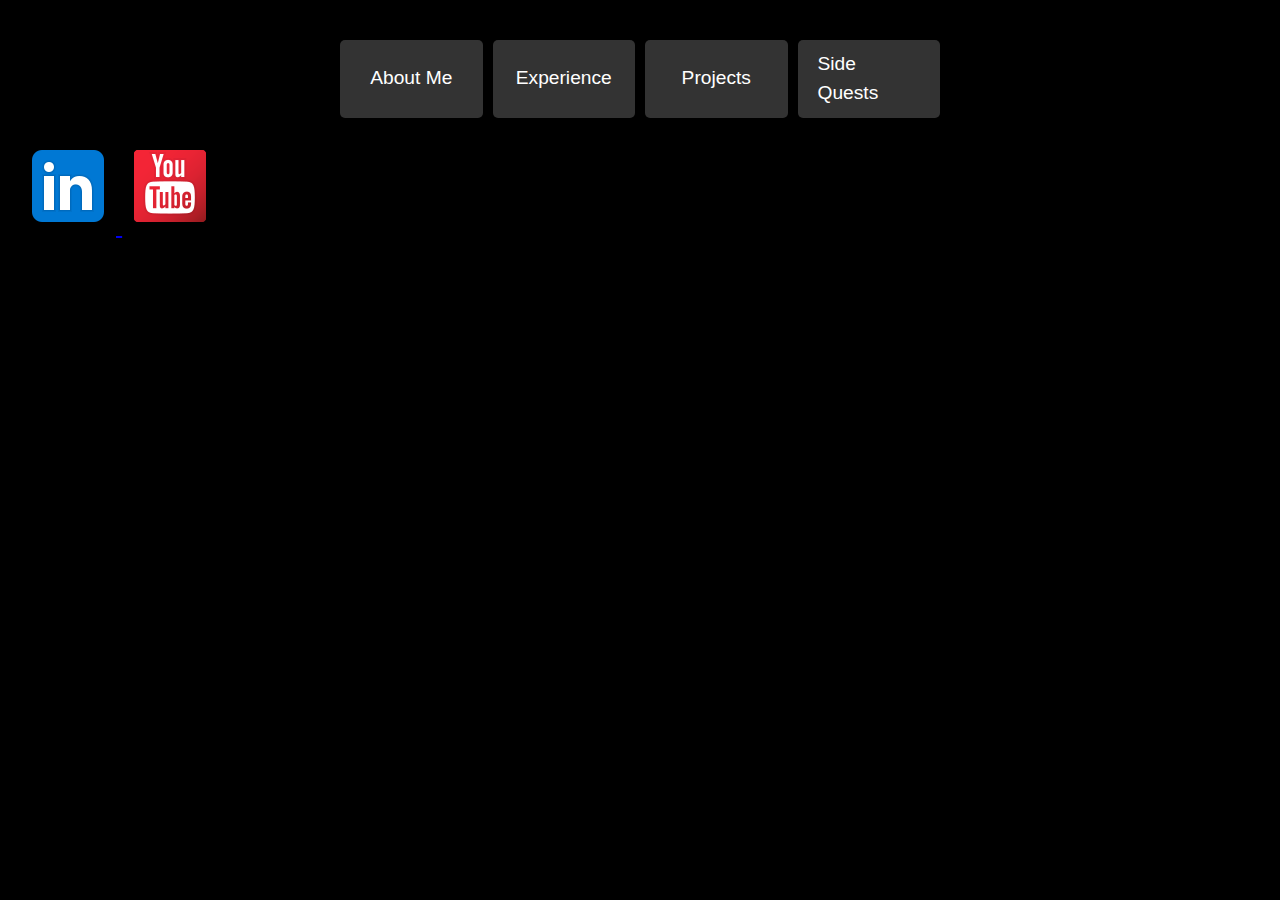
<file: index.html>
<!DOCTYPE html>
<html lang="en">
<head>
    <meta charset="UTF-8">
    <meta name="viewport" content="width=device-width, initial-scale=1.0">
    <title>My Portfolio</title>
    <link rel="icon" href="favicon.png" type="image/png">
    <link rel="stylesheet" href="style.css">
    <style>
        /* Basic styling for tabs */
        nav {
            display: grid;
            grid-template-columns: repeat(4, 1fr); /* 4 equal columns for desktop */
            gap: 10px;
            margin: 20px auto; /* Center the nav */
            width: fit-content; /* Makes sure it only takes up as much space as needed */
            justify-content: center; /* Centers the grid items */
        }

        nav a {
            display: flex;
            justify-content: center;
            align-items: center;
            background-color: #333;
            padding: 10px 20px;
            color: white;
            text-decoration: none;
            border-radius: 5px;
            font-size: 1.2rem;
            transition: background-color 0.3s ease;
        }

        nav a:hover {
            background-color: #444;
        }

        /* Responsive styling for mobile devices */
        @media (max-width: 768px) {
            nav {
                grid-template-columns: 1fr 1fr; /* 2 columns on mobile */
            }
        }

        /* Styling for active tabs */
        nav a span {
            color: white;
        }

        /* Make the text on the tabs white */
        .tab-content {
            display: none;
        }

        .tab-content.active {
            display: block;
        }
    </style>
</head>
<body>

    <nav>
        <a href="#" onclick="showTab('about-me')"><span>About Me</span></a>
        <a href="#" onclick="showTab('experience')"><span>Experience</span></a>
        <a href="#" onclick="showTab('projects')"><span>Projects</span></a>
        <a href="#" onclick="showTab('side-quests')"><span>Side Quests</span></a>
    </nav>

    <section>
        <!-- About Me Tab (Visible by default) -->
        <div id="about-me" class="tab-content active">
            
            <div id="about-me-content"></div>
        </div>

        <!-- Experience Tab -->
        <div id="experience" class="tab-content">
            
            <div id="experience-content"></div>
        </div>

        <!-- Projects Tab -->
        <div id="projects" class="tab-content">
            
            <div id="projects-content"></div>
        </div>

        <!-- Side Quests Tab -->
        <div id="side-quests" class="tab-content">
            
            <div id="side-quests-content"></div>
        </div>
    </section>

    <!-- Social Media Icons -->
    <div class="social-media">
        <a href="https://www.linkedin.com/in/mojtaba-t-b51746107/" target="_blank">
            <img src="assets/linkedin-icon.png" alt="LinkedIn" class="social-icon">
        </a>
        <a href="https://www.youtube.com/@MoVoltageMoPower" target="_blank">
            <img src="assets/youtube-icon.png" alt="YouTube" class="social-icon">
        </a>
    </div>

    <script>
        // Handle tab switching
        function showTab(tabId) {
            const tabs = document.querySelectorAll('.tab-content');
            tabs.forEach(tab => tab.classList.remove('active'));
            document.getElementById(tabId).classList.add('active');

            // Load the respective content based on the tab clicked
            if (tabId === 'about-me') {
                loadContent('about-me.html', 'about-me-content');
            } else if (tabId === 'experience') {
                loadContent('experience.html', 'experience-content');
            } else if (tabId === 'projects') {
                loadContent('projects.html', 'projects-content');
            } else if (tabId === 'side-quests') {
                loadContent('side-quests.html', 'side-quests-content');
            }
        }

        // Load content from external HTML files into the tab
        function loadContent(fileName, elementId) {
            fetch(fileName)
                .then(response => response.text())
                .then(data => {
                    document.getElementById(elementId).innerHTML = data;
                })
                .catch(error => console.log("Error loading content:", error));
        }

        // Initial tab load (only About Me content will be shown on page load)
        document.addEventListener('DOMContentLoaded', () => {
            loadContent('about-me.html', 'about-me-content');
        });
    </script>

</body>
</html>
</file>
<file: style.css>
/* Global Styling */
body {
    background-color: black;
    color: white;
    font-family: Arial, sans-serif;
    text-align: left;
    margin: 0;
    padding: 20px;
    font-size: clamp(14px, 2vw, 22px); /* Adjusts between 14px (smallest) and 22px (largest) */
    line-height: 1.5; /* Improves readability */
}

/* Bold and Gold Text Styling */
b, strong {
    color: gold;
}

/* Headings */
h1 {
    font-size: clamp(20px, 4vw, 32px);
    color: gold;
}

/* Gold tone for H2 headers */
h2 {
    color: gold; 
    font-size: clamp(19px, 3.5vw, 30px);
}

.job-title {
    color: #DAA520; /* Darker gold */
    font-size: clamp(15px, 3.5vw, 24px);
    font-weight: bold;
}

p {
    margin-bottom: 1em; /* Adds space below each paragraph */
    font-size: clamp(14px, 2vw, 22px);
    line-height: 1.6; /* space for readability */
}

/* Navigation Styling */
nav {
    display: grid;
    grid-template-columns: repeat(2, 1fr);
    gap: 10px;
    max-width: 400px;
    margin: 0 auto 20px;
}

@media (min-width: 768px) {
    nav {
        grid-template-columns: repeat(4, 1fr);
        max-width: 600px;
    }
}
.certifications-list {
    list-style-type: none; /* Removes bullet points */
    padding: 0; /* Removes default padding */
    margin: 0; /* Removes default margin */
    text-align: left; /* Aligns text to the left */
}

.tab {
    background-color: white;
    color: black;
    font-weight: bold; /* Make text bold */
    border: 2px solid gold;
    padding: clamp(8px, 1.5vw, 12px);
    font-size: clamp(14px, 2vw, 24px);
    border-radius: 5px;
    cursor: pointer;
    transition: 0.3s;
    text-align: center;
}

.tab:hover {
    background-color: gold;
    color: black;
    border-color: white;
}

/* Grid container */
.hobby-images {
    display: grid;
    gap: 20px;
    justify-content: center;
    margin: 20px 0;
    padding: 10px;
}

/* Responsive columns */
@media (max-width: 768px) {
    .hobby-images {
        grid-template-columns: repeat(2, 1fr);
    }
    .image-box {
        width: 100%;
    }
}

@media (min-width: 769px) {
    .hobby-images {
        grid-template-columns: repeat(5, 1fr);
    }
    .image-box {
        width: 250px;
        height: 250px;
        margin: 0 auto;
    }
}

/* Fixed box for each image */
.image-box {
    background: white;
    border: 3px solid gold;
    border-radius: 10px;
    overflow: hidden;
    display: flex;
    justify-content: center;
    align-items: center;
    aspect-ratio: 1 / 1;
}

/* Image fills the box */
.hobby-image {
    width: 100%;
    height: 100%;
    object-fit: cover;
    cursor: pointer;
    transition: transform 0.3s ease;
}

.hobby-image:hover {
    transform: scale(1.05);
}

/* Modal for fullscreen view */
.modal {
    display: none;
    position: fixed;
    z-index: 1000;
    inset: 0;
    background: rgba(0, 0, 0, 0.8);
    backdrop-filter: blur(5px);
    justify-content: center;
    align-items: center;
}

.modal img {
    max-width: 95vw;
    max-height: 95vh;
    border-radius: 10px;
    box-shadow: 0 0 15px gold;
}
</file>
